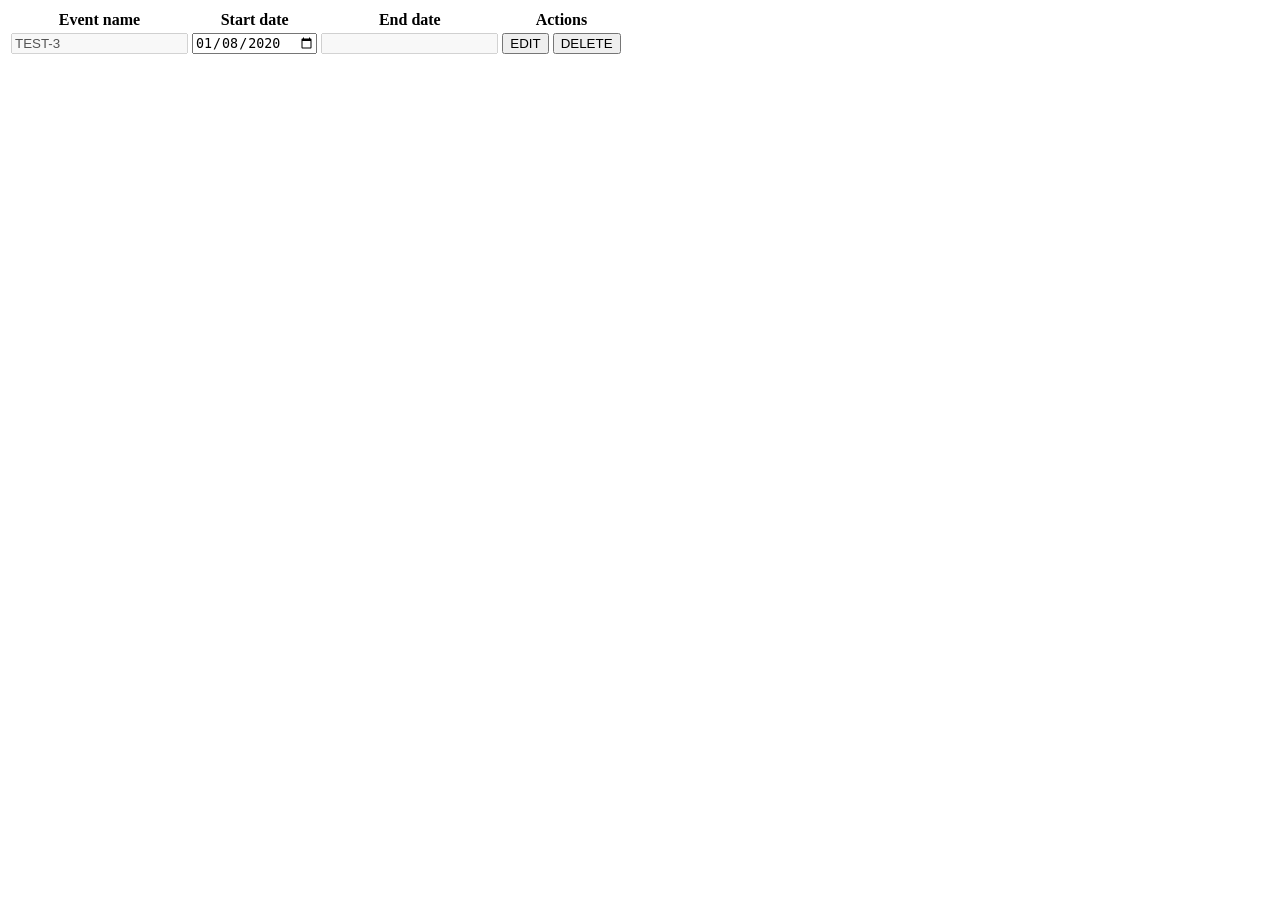
<file: index.html>
<!DOCTYPE html>
<html lang="en">
  <head>
    <meta charset="UTF-8" />
    <meta name="viewport" content="width=device-width, initial-scale=1.0" />
    <title>Event List</title>
  </head>
  <body>
    <table>
      <tr class="table__head">
        <th>Event name</th>
        <th>Start date</th>
        <th>End date</th>
        <th>Actions</th>
      </tr>
      <tr>
        <td>
          <input disabled value="TEST-3" />
        </td>
        <td>
          <input type="date" value="2020-01-08" />
        </td>
        <td>
          <input disabled />
        </td>
        <td>
          <button>EDIT</button>
          <button>DELETE</button>
        </td>
      </tr>
    </table>

    <script>
      // Get all Events
      fetch("http://localhost:3000/events")
        .then((response) => response.json())
        .then((json) => console.log(json));

      // Create a new Event
      fetch("http://localhost:3000/events", {
        method: "POST",
        headers: {
          "Content-Type": "application/json",
          Accept: "application/json",
        },
        body: JSON.stringify({
          eventName: "TEST",
          startDate: "1641790800000",
          endDate: "1641790800000",
        }),
      })
        .then((response) => response.json())
        .then((json) => console.log(json));

      // Delete an exist Event
      fetch("http://localhost:3000/events/1", {
        method: "DELETE",
        headers: {
          "Content-Type": "application/json",
          Accept: "application/json",
        },
      })
        .then((response) => response.json())
        .then((json) => console.log(json));

      //   // Update an exist Event
      fetch("http://localhost:3000/events/2", {
        method: "PUT",
        headers: {
          "Content-Type": "application/json",
          Accept: "application/json",
        },
        body: JSON.stringify({
          eventName: "TEST-CHANGED",
          startDate: "1641790800000",
          endDate: "1641790800000",
        }),
      })
        .then((response) => response.json())
        .then((json) => console.log(json));
    </script>
  </body>
</html>
</file>
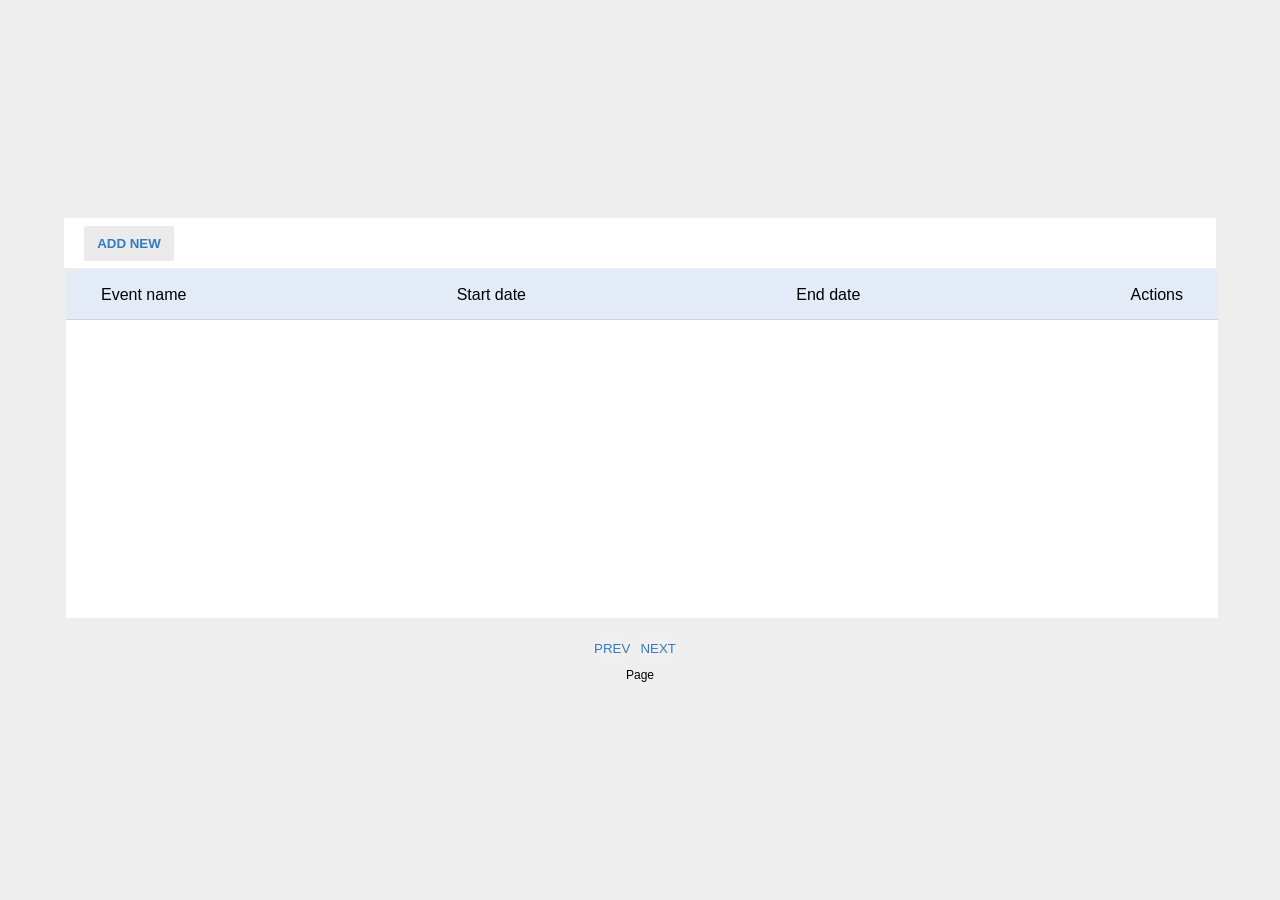
<file: EventListApp/index.html>
<!DOCTYPE html>
<html lang="en">

<head>
  <meta charset="UTF-8" />
  <meta name="viewport" content="width=device-width, initial-scale=1.0" />
  <title>EventList</title>
  <link rel="stylesheet" href="style.css">
</head>

<body>
  <main>
    <section class="table__container">
      <header class="table__toprow">
        <button class="add_new">ADD NEW</button>
      </header>
      <table>
        <thead class="table__head">
          <th>Event name</th>
          <th>Start date</th>
          <th>End date</th>
          <th>Actions</th>
        </thead>
        <tbody id="table_eventlist">

        </tbody>

      </table>
      <div class="pagination" id="pagination">
        <input type="button" id="PREV" value="PREV">
        <input type="button" id="NEXT" value="NEXT">
      </div>
      <div class="Page_text">Page
        <span id="pageNumber"></span>
      </div>
    </section>
  </main>
  <script src="script.js"></script>
</body>

</html>
</file>
<file: EventListApp/style.css>
@import url(common.css);

body{
    background-color: var(--color-grey);
   
}
main{
    height: 100%;
    width: 100%;
    display: flex;
    justify-content: center;
    align-items: center;
}

.table__container{
    width:90%;    
}

table{
    width:100%;
    position: relative;
    height:40rem;
}

tr{
    width: 100%;
    display: flex;
    justify-content: space-between;
    align-items: center;
    padding: 0 3.5rem;
    font-size: 1.6rem;
    height: 5rem;
    border-bottom: 1px solid lightgrey;
}


.table__toprow{
    width: 90%;
    background-color: white;
    position: fixed;
    height: var(--tr-height);
    display: flex;
    align-items: center;
    padding: 0 0 0 2rem;
    z-index: 1;
}

thead{
    background-color: var(--color-thead);
    width: 90%;
    display: flex;
    margin-top: var(--tr-height);
    position: fixed;
    height: var(--tr-height);
    z-index: 1;
    
}
thead tr th{
    font-weight: 400;
}
#table_eventlist{
    background-color: white;
    position: absolute;
    top: 100px;
    width: 100%;
    height: 300px;
    overflow: auto;
   
}


button{
    border: none;
    color: var(--color-button-text);
    background-color: rgba(0,0,0,0);
    font-weight: bold;
    border-radius: 2px;
    cursor: pointer;
}
.add_new{
    width:9rem;
    height:3.5rem;
    background-color: var(--color-button-add);
    color:#347CC0
}
input[type="submit"]{
    border: none;
    color: var(--color-button-text);
    background-color: rgba(0,0,0,0);
    font-weight: bold;
    border-radius: 5px;
    cursor: pointer;
    margin-right: 1.5rem;
}

.pagination{
    display: flex;
    width: 100%;
    justify-content: center;
    height: 4rem;
    margin-top: 1rem;
}
.pagination input{
    color: var(--color-button-text);
    border: none;
    margin-right: 1rem;
    cursor: pointer;
}

.Page_text{
    text-align: center;
    font-size: 1.2rem;
}
</file>
